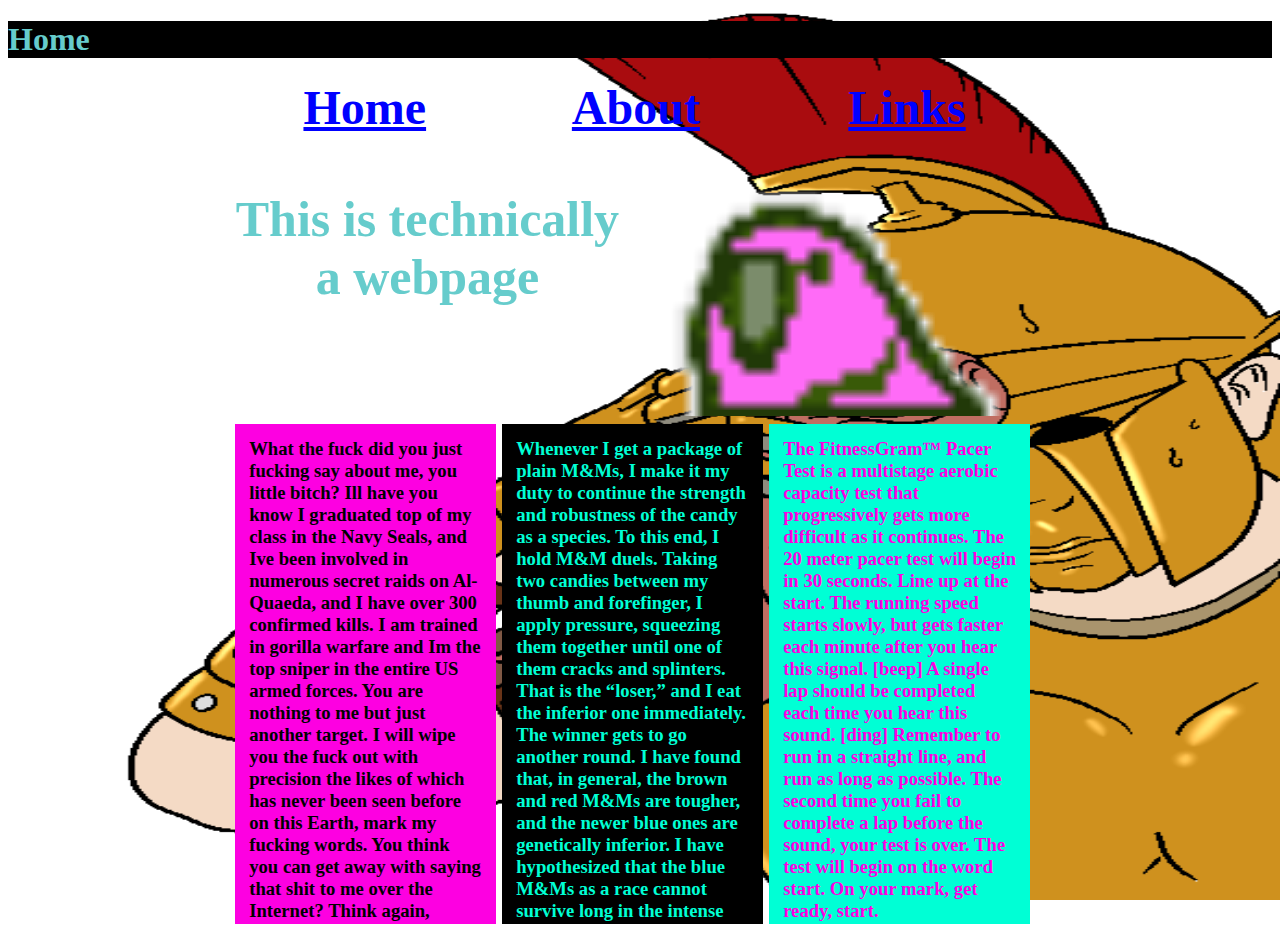
<file: index.html>
<!DOCTYPE html>
<html>
  <head>
    <title>The Greatest Website</title>
    <link rel="stylesheet" href="stylesheets/style.css" />
    <link rel="stylesheet" href="stylesheets/index.css" />
    <h1>Home<h1>
  </head>

  <body>
    <div id="master">

      <div id="buttons">
        <div id="homeButton">
          <a class="topButton" href="index.html">Home</a>
        </div>
        <div id="aboutButton">
          <a class="topButton" href="about.html">About</a>
        </div>
        <div id="linksButton">
          <a class="topButton" href="links.html">Links</a>
        </div>
      </div>


      <div id="headerContainer" align="center">
        <div id="rainbowParrotHeader">
          <h3 class="rainbowText headerText" id="homeHeader">This is technically a webpage</h3>
          <img class="generalParrot" id="homeParrot" src="images/rightparrot.gif" alt="PARTY OR DIE" />
        </div>
      </div>


      <div id= "container">

        <div class="column" id="FirstColumn">
          <p class="columnText">What the fuck did you just fucking say about me, you little bitch? Ill have you know I graduated top of my class in the Navy Seals, and Ive been involved in numerous secret raids on Al-Quaeda, and I have over 300 confirmed kills. I am trained in gorilla warfare and Im the top sniper in the entire US armed forces. You are nothing to me but just another target. I will wipe you the fuck out with precision the likes of which has never been seen before on this Earth, mark my fucking words. You think you can get away with saying that shit to me over the Internet? Think again, fucker. As we speak I am contacting my secret network of spies across the USA and your IP is being traced right now so you better prepare for the storm, maggot. The storm that wipes out the pathetic little thing you call your life. Youre fucking dead, kid. I can be anywhere, anytime, and I can kill you in over seven hundred ways, and thats just with my bare hands. Not only am I extensively trained in unarmed combat, but I have access to the entire arsenal of the United States Marine Corps and I will use it to its full extent to wipe your miserable ass off the face of the continent, you little shit. If only you could have known what unholy retribution your little clever comment was about to bring down upon you, maybe you would have held your fucking tongue. But you couldnt, you didn't, and now youre paying the price, you goddamn idiot. I will shit fury all over you and you will drown in it. You're fucking dead, kiddo.</p>
        </div>

        <div class="column" id="SecondColumn">
          <p class="columnText">Whenever I get a package of plain M&Ms, I make it my duty to continue the strength and robustness of the candy as a species. To this end, I hold M&M duels. Taking two candies between my thumb and forefinger, I apply pressure, squeezing them together until one of them cracks and splinters. That is the “loser,” and I eat the inferior one immediately. The winner gets to go another round. I have found that, in general, the brown and red M&Ms are tougher, and the newer blue ones are genetically inferior. I have hypothesized that the blue M&Ms as a race cannot survive long in the intense theater of competition that is the modern candy and snack-food world. Occasionally I will get a mutation, a candy that is misshapen, or pointier, or flatter than the rest. Almost invariably this proves to be a weakness, but on very rare occasions it gives the candy extra strength. In this way, the species continues to adapt to its environment. When I reach the end of the pack, I am left with one M&M, the strongest of the herd. Since it would make no sense to eat this one as well, I pack it neatly in an envelope and send it to M&M Mars, A Division of Mars, Inc., Hackettstown, NJ 17840-1503 U.S.A., along with a 3×5 card reading, “Please use this M&M for breeding purposes.” This week they wrote back to thank me, and sent me a coupon for a free 1/2 pound bag of plain M&Ms. I consider this “grant money.” I have set aside the weekend for a grand tournament. From a field of hundreds, we will discover the True Champion. There can be only one.</p>
        </div>

        <div class="column" id="ThirdColumn">
          <p class="columnText">The FitnessGram™ Pacer Test is a multistage aerobic capacity test that progressively gets more difficult as it continues. The 20 meter pacer test will begin in 30 seconds. Line up at the start. The running speed starts slowly, but gets faster each minute after you hear this signal. [beep] A single lap should be completed each time you hear this sound. [ding] Remember to run in a straight line, and run as long as possible. The second time you fail to complete a lap before the sound, your test is over. The test will begin on the word start. On your mark, get ready, start.</p>
        </div>

      </div>
    </div>


  </body>
</html>
</file>
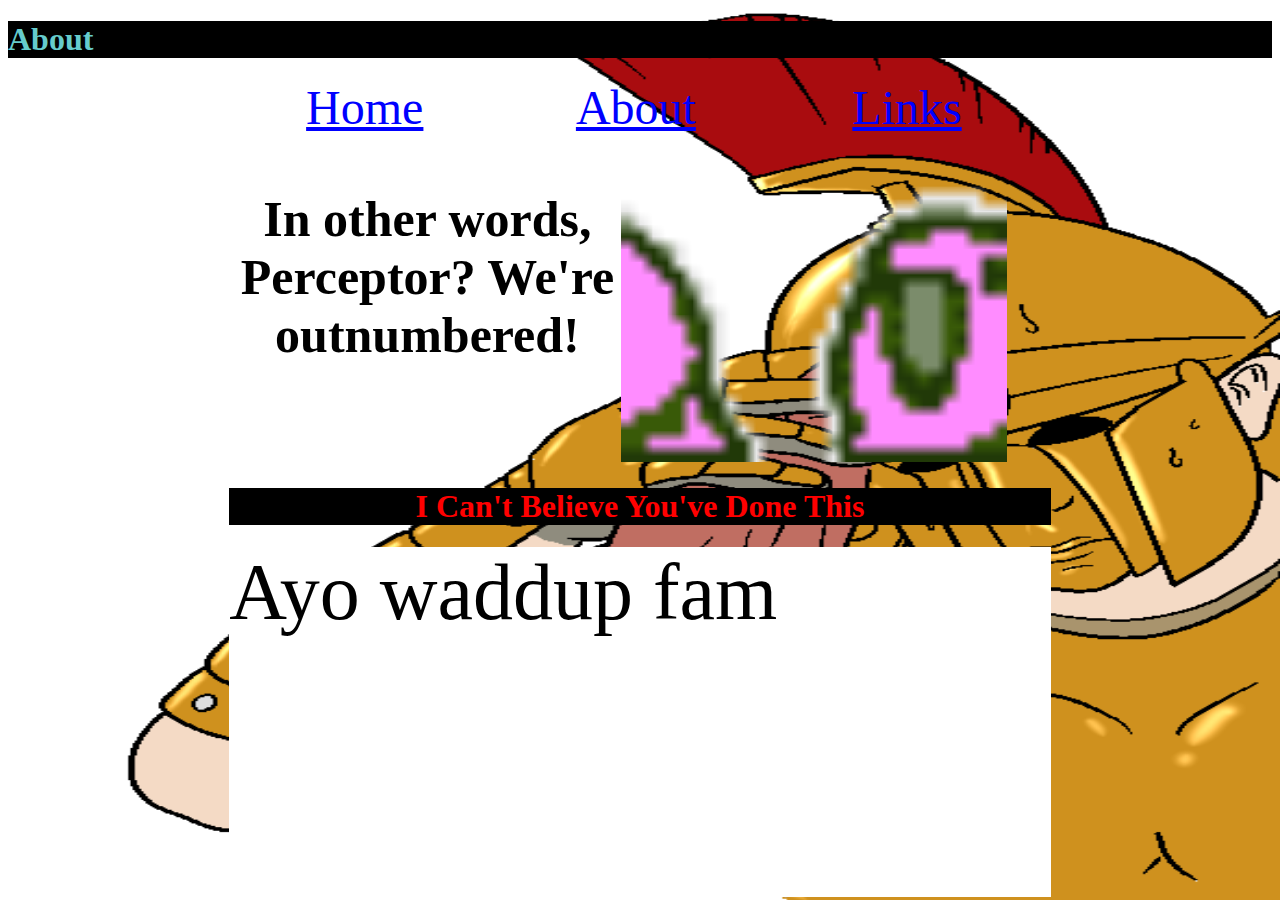
<file: about.html>
<!DOCTYPE html>
<html>
  <head>
    <title>About</title>
    <link rel="stylesheet" href="stylesheets/style.css" />
    <link rel="stylesheet" href="stylesheets/about.css" />
    <h1>About</h1>
  </head>

  <body>
    <div id="master">

      <div id="buttons">

        <div id="homeButton">
          <a class="topButton" href="index.html">Home</a>
        </div>

        <div id="aboutButton">
          <a class="topButton" href="about.html">About</a>
        </div>

        <div id="linksButton">
          <a class="topButton" href="links.html">Links</a>
        </div>

      </div>


      <div id="headerContainer" align="center">

        <div id="rainbowParrotHeader">
          <h3 class="rainbowText headerText" id="aboutHeader">In other words, Perceptor? We're outnumbered!</h3>
          <img class="generalParrot" id="aboutParrot" src="images/reversecongaparrot.gif" alt="PARTY OR DIE" />
        </div>

      </div>


      <div id="aboutContainer">
        <h1 id="aboutTitle">I Can't Believe You've Done This</h1>
        <p id="aboutContent">Ayo waddup fam</p>
      </div>

    </div>
  </body>
</html>
</file>
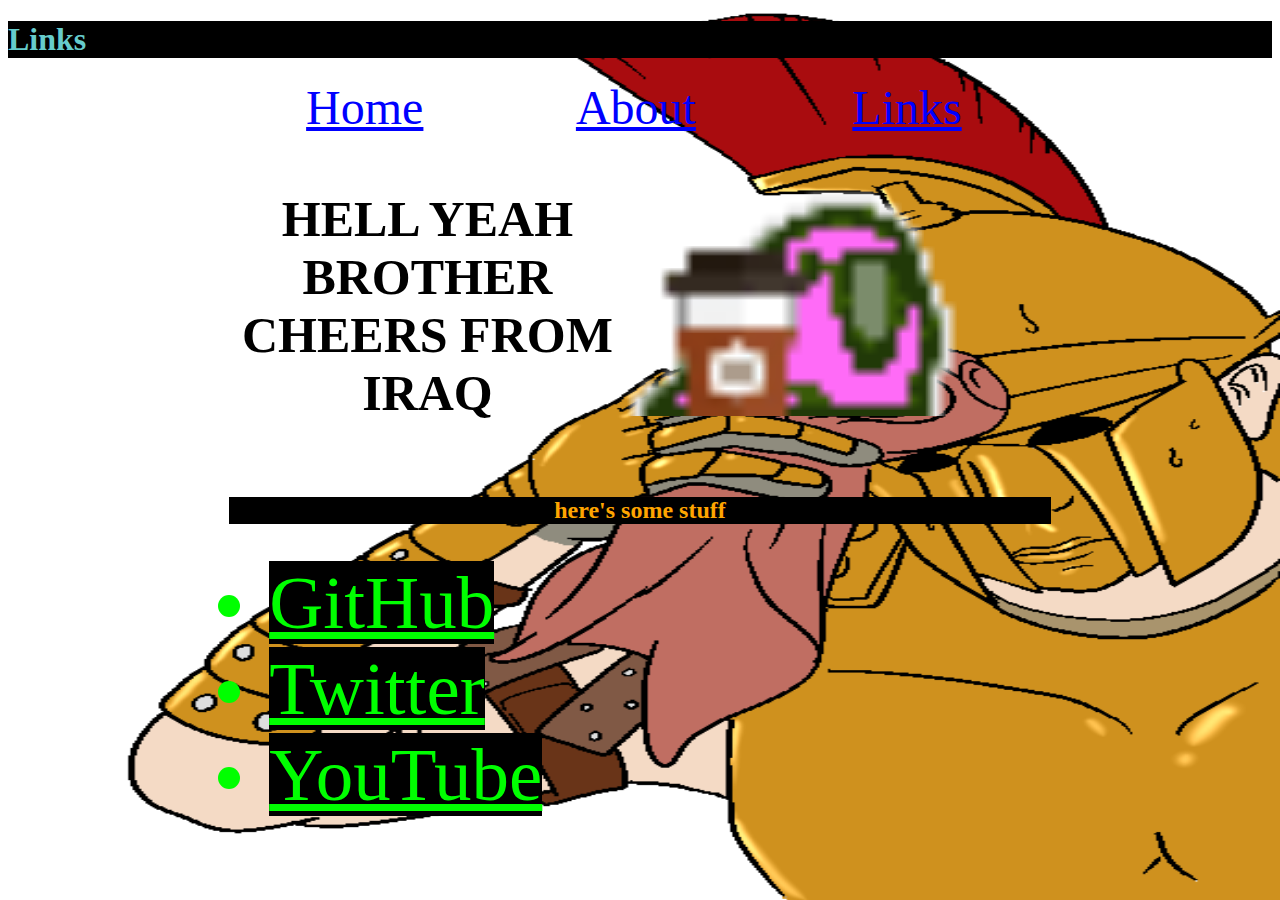
<file: links.html>
<!DOCTYPE html>
<html>
  <head>
    <title>Links</title>
    <link rel="stylesheet" href="stylesheets/style.css" />
    <link rel="stylesheet" href="stylesheets/links.css" />
    <h1>Links</h1>
  </head>

  <body>
    <div id="master">

      <div id="top">

        <div id="buttons">

          <div id="homeButton">
            <a class="topButton" href="index.html">Home</a>
          </div>

          <div id="aboutButton">
            <a class="topButton" href="about.html">About</a>
          </div>

          <div id="linksButton">
            <a class="topButton" href="links.html">Links</a>
          </div>

        </div>


        <div id="headerContainer" align="center">

          <div id="rainbowParrotHeader">
            <h3 class="rainbowText headerText" id="linksHeader">HELL YEAH BROTHER CHEERS FROM IRAQ</h3>
            <img class="generalParrot" id="linksParrot" src="images/coffeeparrot.gif" alt="PARTY OR DIE" />
          </div>

        </div>
      </div>


      <div id="Content">
        <h2 id="linksContentHeader">here's some stuff</h2>

        <div id="linksListContainer">
          <ul class="linksList">

            <li class="listItem"><a class="listedLink" href="https://github.com/ColonelSt0rm">
              GitHub
            </a></li>

            <li class="listItem"><a class="listedLink" href="https://twitter.com/RedSuperg1ant">
              Twitter
            </a></li>

            <li class="listItem"><a class="listedLink" href="https://www.youtube.com/channel/UCLV4GiKQQHXfko2LriLR1Tg">
              YouTube
            </a></li>

          </ul>
        </div>
      </div>

    </div>
  </body>
</html>
</file>
<file: stylesheets/style.css>
h1 {
  color: #66CCCC;
  background-color: black;
}

#master {
  width: 65%;
  margin: auto;
}

#buttons {
  background-color: white;
  margin: auto;
  font-size: 48px;
  font-family: "Impact";
}

.topButton {
  width: 33%;

  float: left;
  text-align: center;
  color: blue;
}

#homeButton {
  background-color: #00FFD5;
}

.rainbowText {
    /* Chrome, Safari, Opera */
  -webkit-animation: rainbow 3s infinite;

    /* Internet Explorer */
  -ms-animation: rainbow 3s infinite;

    /* Standar Syntax */
  animation: rainbow 3s infinite;


}

.headerText {
  width: 48%;
  height: auto;
  float: left;
  font-size: 50px;
  font-family: "Impact";
  text-align: center;
}

@-webkit-keyframes rainbow{
  0%{color: orange;}
  10%{color: purple;}
	20%{color: red;}
	40%{color: yellow;}
	60%{color: green;}
	100%{color: blue;}
	100%{color: orange;}
}
/* Internet Explorer */
@-ms-keyframes rainbow{
  0%{color: orange;}
  10%{color: purple;}
	20%{color: red;}
	40%{color: yellow;}
	60%{color: green;}
	100%{color: blue;}
	100%{color: orange;}
}

/* Standar Syntax */
@keyframes rainbow{
  0%{color: orange;}
  10%{color: purple;}
	20%{color: red;}
	40%{color: yellow;}
	60%{color: green;}
	100%{color: blue;}
	100%{color: orange;}
}

#headerContainer {
  float: left;
  padding: 5px;
  width: 98%;
}

.generalParrot {
  width: 48%;
  height: auto;
  float: left;
}

#rainbowParrotHeader {
  background-color: black;
}

body {
  background-image: url(../images/centurion.png);
  background-size: 100% 100%;
  background-attachment: fixed;
  /*
  background-repeat: repeat;
  background-attachment: fixed;
  background-size: 50px 50px;
  */
}
</file>
<file: stylesheets/index.css>
#container {
  background: black;
  margin: 3px;
}

.column {
  width: 32%;
  height: 500px;
  float: left;
  margin: 3px;
  font-size: 14pt;
  overflow: scroll;
  overflow-x: hidden;
}


#FirstColumn {
  background-color: #FD00E1;
  color: #000;
}

#SecondColumn {
  background-color: #000000;
  color: #00FFD5;
}

#ThirdColumn {
  background-color: #00FFD5;
  color: #FD00E1;
}

.columnText {
  margin: 14px;
  font-family: "Comic Sans MS";
}
</file>
<file: stylesheets/about.css>
#aboutTitle {
  width: 100%;
  float: left;
  height: auto;
  text-align: center;
  color: red;
}

#aboutContent {
  margin: 0;
  width: 100%;
  height: 350px;
  float: left;
  font-size: 80px;
  background-color: white;
}
</file>
<file: stylesheets/links.css>
#linksContentHeader {
  width: 100%;
  float: left;
  height: auto;
  text-align: center;
  color: orange;
  background-color: black;
  font-family: "Comic Sans MS";
}

#linksListContainer {
  float: inherit;
  align: center;
  width: 50%;
}

.linksList {
  width: 50%;
  align: center;
  float: left;
}

.listedLink, .listItem {
  font-size: 75px;
  color: lime;
}

.listedLink {
  background-color: black;
}
</file>
